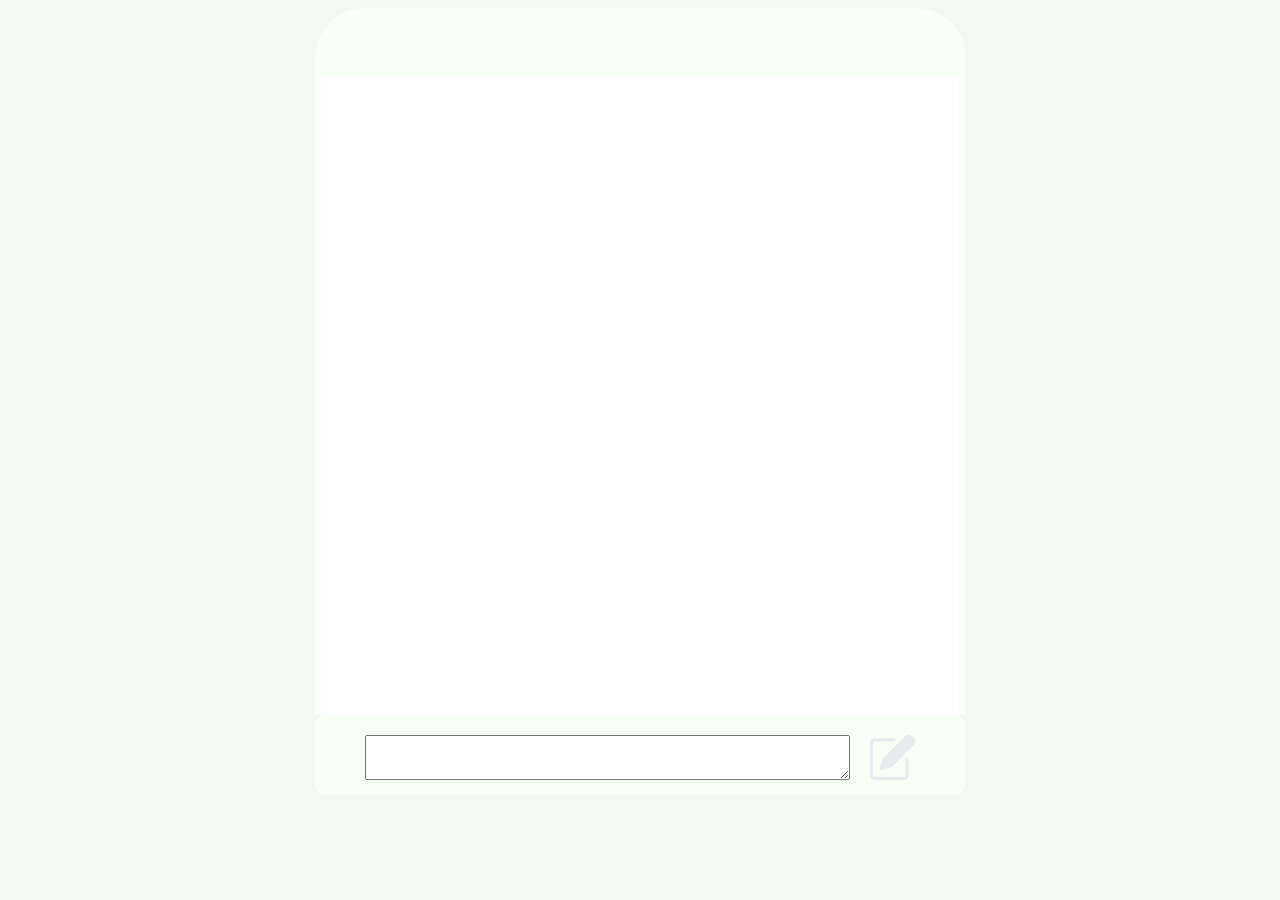
<file: index.html>
<!DOCTYPE html>
<html>
    <head>
        <title>iterateText</title>
        <meta name = "viewport" content = "width = device-width, initial-scale = 1"/>
        <link href = "style.css" rel = "stylesheet"/>
    </head>
    <body>
        
        <div id = "clipboard"></div>

        <div id = "listLocation"></div>

        <div id ="allInput">
            <div id = "buttonAndInput">
                <textarea id = "theInput" ></textarea>
                <img src="edit.svg" alt="Pencil icon which can be clicked on to post text onto clipboard" id = "theButton">  
            </div>
        </div>
        
        <script src = "app.js"></script>
    </body>
</html>
</file>
<file: style.css>
html {
    background-color: #f1faee;
}

#clipboard {
    background-color: #ffffff;
    border: 5px solid #f7fff7;
    width: 641px;
    height: 50px;
    border-radius: 50px;
    border-bottom-left-radius: 0px;
    border-bottom-right-radius: 0px;
    background-color: #f7fff7;
    margin: 0 auto;


}

#allInput {
    margin: 0 auto;
    /* margin-top: 175px; */
    background-color: #f7fff7;
    /* box-shadow: 20px #9AA0AC; */
    /* border-bottom: 5px solid grey; */
    bottom: 50%;
    /* box-shadow: 0px 20px 0px 0px #9AA0AC; */
    padding: 20px 20px 15px 20px;
    width: 610px;
    border-radius: 10px;
    
}



#buttonAndInput {
    margin: 0 auto;
    display: flex;
    flex-direction: row;
    width: 550px;
}
#theInput {
    
    outline: none;
    width: 480px;
}

#theButton {
    width: 45px;
    margin-left: 20px;
}

#listLocation {
    background-color: #ffffff;
    border: 7px solid #f7fff7;
    width: 637px;
    border-bottom: none;
    margin: 0 auto;
    height: 640px;
    overflow-y: scroll;


}

/* #rectangle {
    border-bottom: 400px solid blue;
    border-left: 20vw solid transparent;
    border-right: 20vw solid transparent;
    height: 50%;
    width: 50vw;
} */

.userType {
    background-color: #E9EAED;
    border-radius: 2px;
    padding: 5px;
    margin: 0 auto;
    list-style-type: none;
    /* right: 20px; */
    /* text-align: left; */
    /* right: 20px; */
    margin-top: 10px;
    width: 500px;
    
    /* white-space: pre-line; */
}

.doneType {
    background-color: #9FC4D1;
    border-radius: 2px;
    padding: 5px;
    margin: 0 auto;
    margin-top: 10px;
    list-style-type: none;
    /* left: 20px; */
    width: 500px;
}

.cbType {
    background-color: #AED9E0;
    border-radius: 2px;
    padding: 5px;
    margin: 0 auto;
    margin-top: 10px;
    list-style-type: none;
    width: 500px;
    /* min-width: 50px; */

}

.listType {
    /* width: 450px; */
    text-align: left;
   
}

/* I have to figure out why this occured */
</file>
